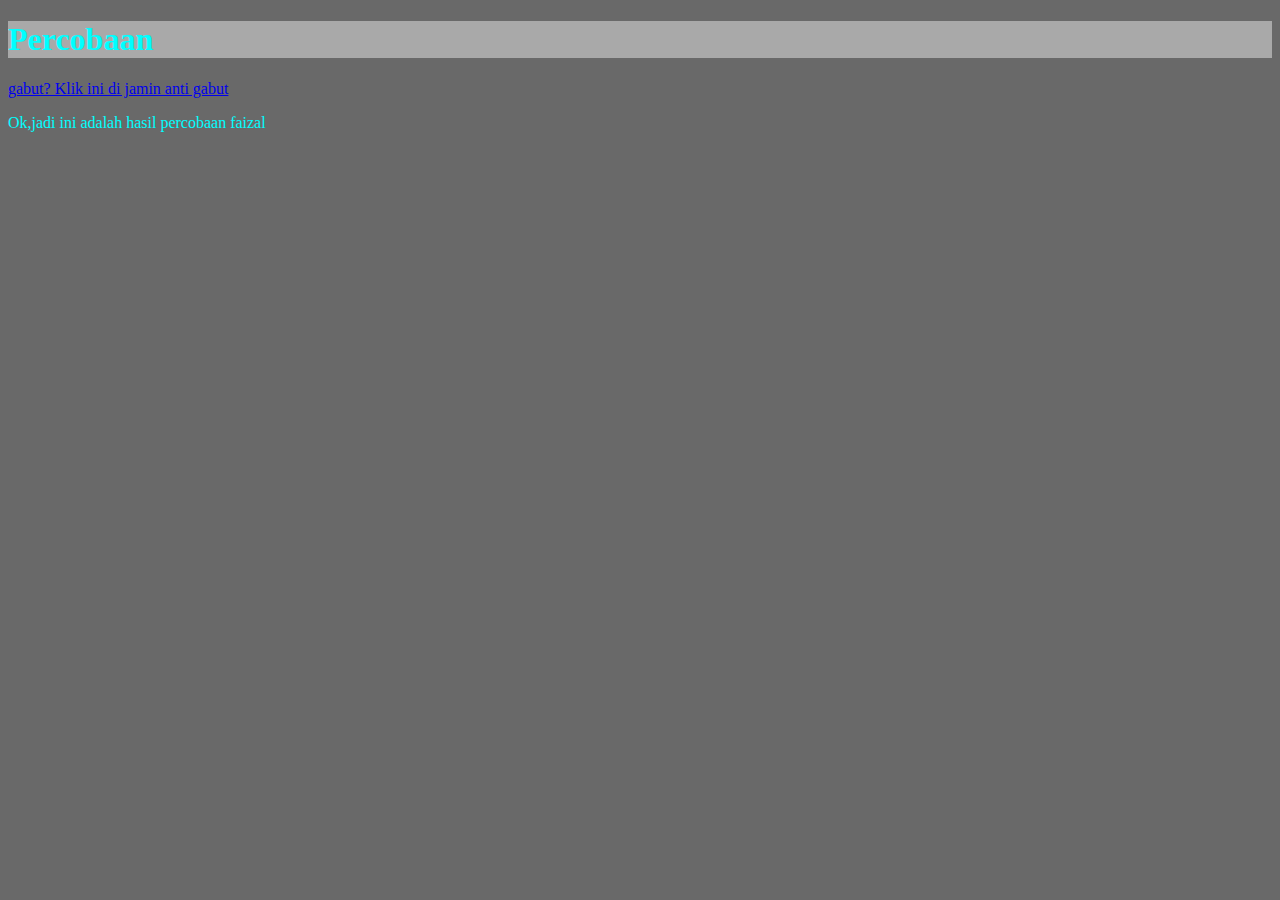
<file: index.html>
<!DOCTYPE html>
<html>
    <head>
        <title>Website ijal</title>
        <link rel="stylesheet" href="style Faizal.css">
    </head>
    <body>
        <h1>Percobaan</h1>
        <a href="https://www.youtube.com/watch?v=ewTESiPPe80">gabut? Klik ini di jamin anti gabut</a>
        <p>Ok,jadi ini adalah hasil percobaan faizal </p>
    </body>

    <body></body>
</html>
</file>
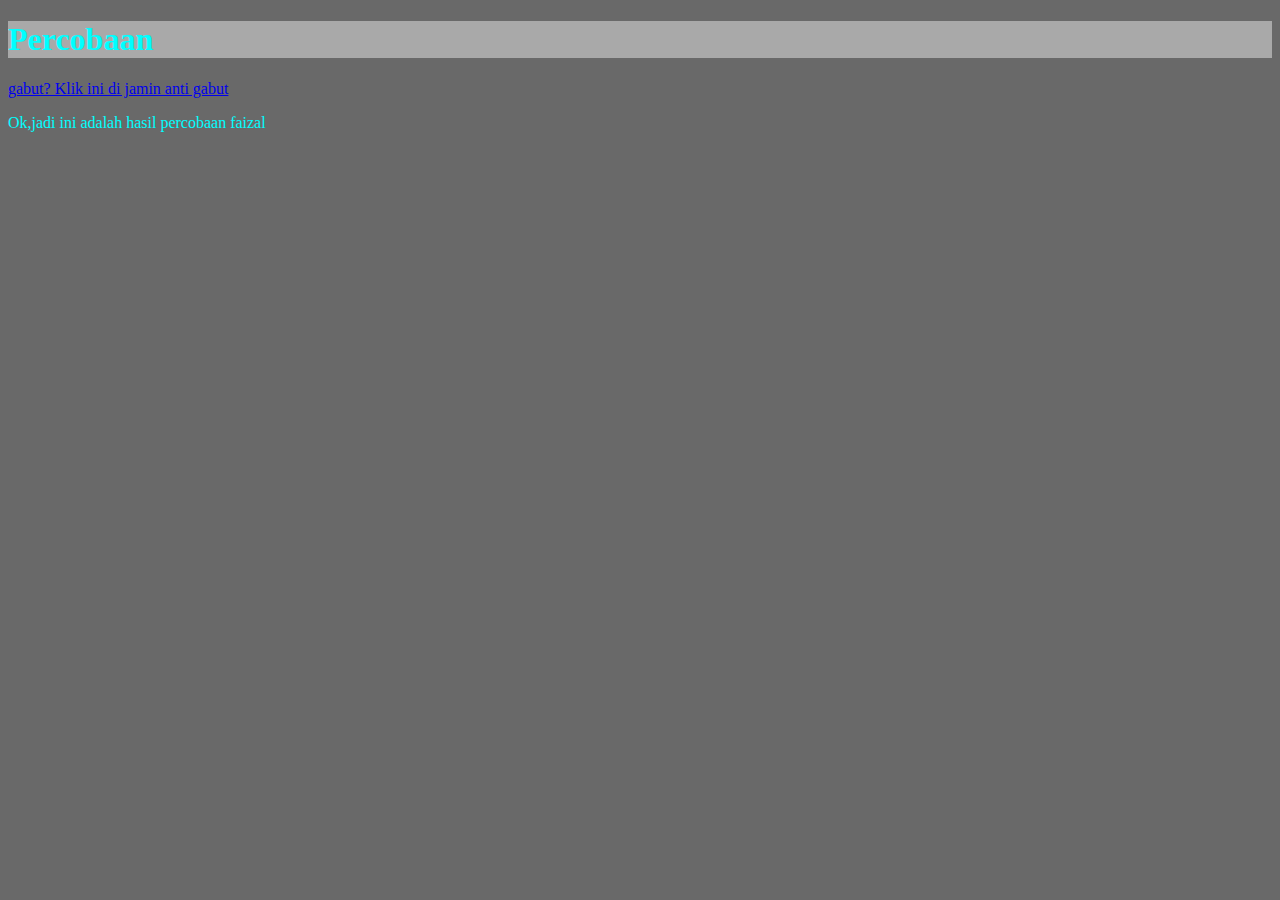
<file: Website anti gabut.html>
<!DOCTYPE html>
<html>
    <head>
        <title>Website ijal</title>
        <link rel="stylesheet" href="style Faizal.css">
    </head>
    <body>
        <h1>Percobaan</h1>
        <a href="https://www.youtube.com/watch?v=ewTESiPPe80">gabut? Klik ini di jamin anti gabut</a>
        <p>Ok,jadi ini adalah hasil percobaan faizal </p>
    </body>

    <body></body>
</html>
</file>
<file: style Faizal.css>
body{
    background-color: dimgrey;
}

h1{
    color: cyan;
    background-color: darkgrey;
    font-size: xx-large;
    font-family:'Times New Roman';

}

p{
    color: aqua;
}
</file>
